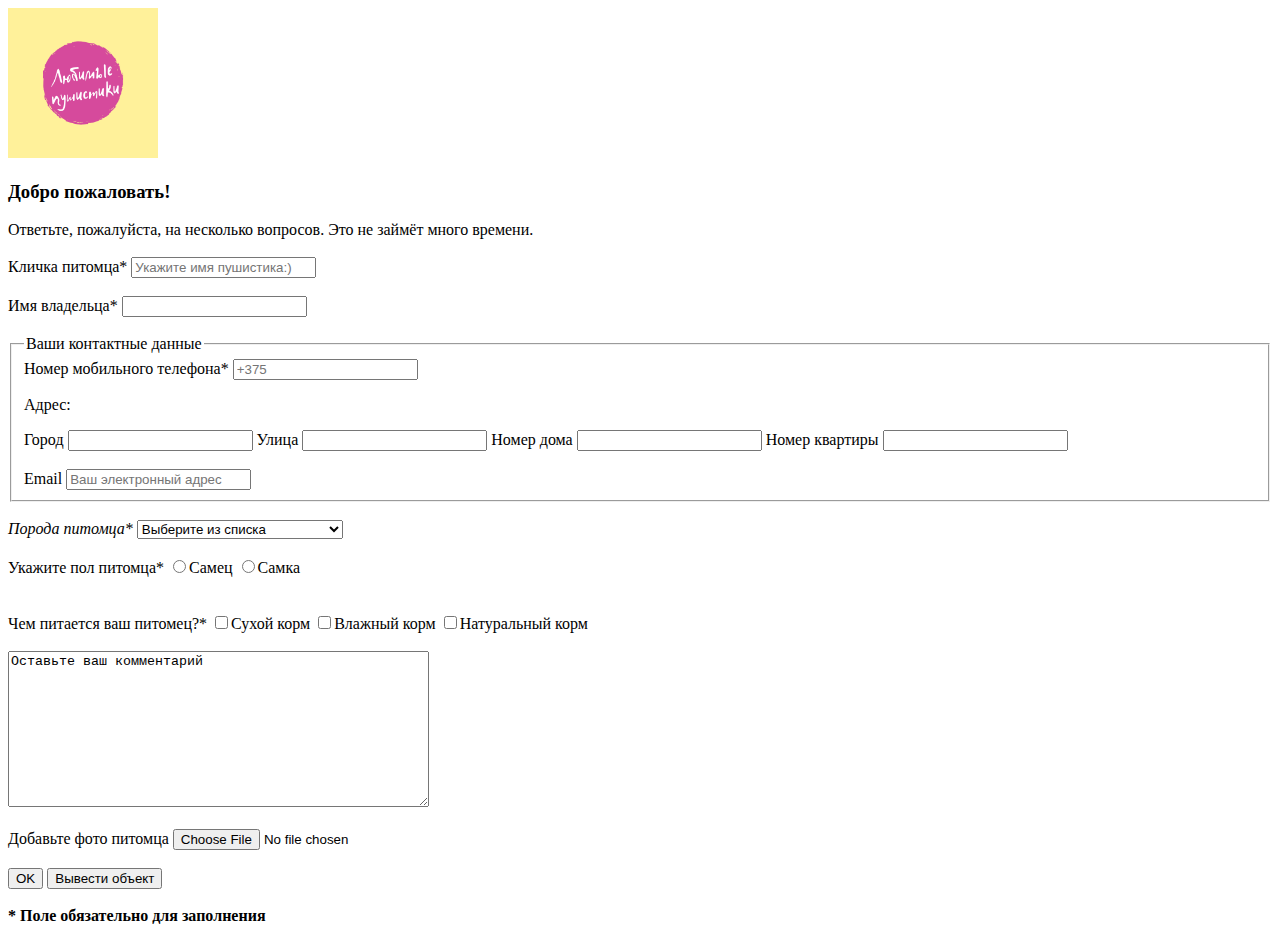
<file: index.html>
<!DOCTYPE html>
<html lang="ru">
  <head>
    <meta charset="UTF-8" />
    <meta http-equiv="X-UA-Compatible" content="IE=edge" />
    <meta name="viewport" content="width=device-width, initial-scale=1.0" />
    <title>Опросник</title>
    <link rel="stylesheet" href="style.css" />
  </head>

  <body>
    <header>
      <img src="littlepets.png" width="150" height="150" alt="logo" />
    </header>
    <div name="input" action="#" method="post">
      <h3>Добро пожаловать!</h3>
      <div>
        Ответьте, пожалуйста, на несколько вопросов. Это не займёт много
        времени.
      </div>
      <br />
      <div>
        <label for="nickname">Кличка питомца*</label>
        <input
          type="text"
          id="nickname"
          placeholder="Укажите имя пушистика:)"
        />
      </div>
      <div id="errorNickname">Пожалуйста, укажите кличку</div>
      <br />
      <div>
        <label for="fio">Имя владельца*</label>
        <input type="text" id="fio" required />
      </div>
      <br />
      <div>
        <fieldset>
          <legend>Ваши контактные данные</legend>
          <label for="phone">Номер мобильного телефона*</label>
          <input
            type="tel"
            id="phone"
            placeholder="+375"
            minlength="13"
            required
          />
          <p>Адрес:</p>
          <label for="city">Город</label>
          <input type="text" id="city" />
          <label for="street">Улица</label>
          <input type="text" id="street" />
          <label for="house">Номер дома</label>
          <input type="tel" id="house" />
          <label for="flat">Номер квартиры</label>
          <input type="tel" id="flat" /> <br />
          <br />
          <label for="email">Email</label>
          <input type="email" id="email" placeholder="Ваш электронный адрес" />
        </fieldset>
      </div>
      <br />
      <div>
        <label for="breed"><i>Порода питомца*</i></label>
        <select id="breed" required>
          <option value="none">Выберите из списка</option>
          <option value="Мейн-Кун">Мейн-Кун</option>
          <option value="Сиамская">Сиамская</option>
          <option value="Британская короткошерстна">
            Британская короткошерстная
          </option>
          <option value="Абиссинская">Абиссинская</option>
          <option value="Персидская">Персидская</option>
          <option value="Манчкин">Манчкин</option>
          <option value="Донской сфинкс">Донской сфинкс</option>
          <option value="Девон рекс">Девон рекс</option>
          <option value="Бенгальская">Бенгальская</option>
          <option value="Русская голубая">Русская голубая</option>
        </select>
        <div id="errorBreed">Пожалуйста, выберите породу</div>
      </div>
      <br />
      <label for="sex">Укажите пол питомца*</label>
        <input
          type="radio"
          name="sex"
          id="sex"
          value="Самец"
        />Самец
        <label for="sex2"></label>
        <input
          type="radio"
          name="sex"
          id="sex2"
          value="Самка"
        />Самка
      </div>
      <div id="errorSex">Пожалуйста, выберите пол питомцв</div>

      <br />
      <br />

      <div class="checkbox-group">
        <label for="food">Чем питается ваш питомец?*</label>
        <input type="checkbox" name="food" id="food" value="Сухой корм" />Сухой корм

        <input type="checkbox" name="food" id="food2" value="Влажный корм" />Влажный
        корм
        <input
          type="checkbox"
          name="food"
          id="food3"
          value="Натуральный корм"
        />Натуральный корм
      </div>
      <div id="errorFeed">Пожалуйста, выберите питание</div>

        <br />
        
      <div>
        <textarea name="comments" cols="50" rows="10">
Оставьте ваш комментарий</textarea
        >
      </div>
      <br />
      <div>
        <label for="photo">Добавьте фото питомца</label>
        <input type="file" id="photo" />
      </div>
      <br />
      <div>
        <input
          type="submit"
          id="submit"
          value="OK"
          onclick="addNickname(this); selectBreed(this); selectSex(this); selectFeed(this);"
        />
        <input
          type="button"
          id="object"
          value="Вывести объект"
        />
      </div>
    </form>
    <br />
    <div><b>* Поле обязательно для заполнения</b></div>
    <br />
    <script src="script.js"></script>
  </body>
</html>
</file>
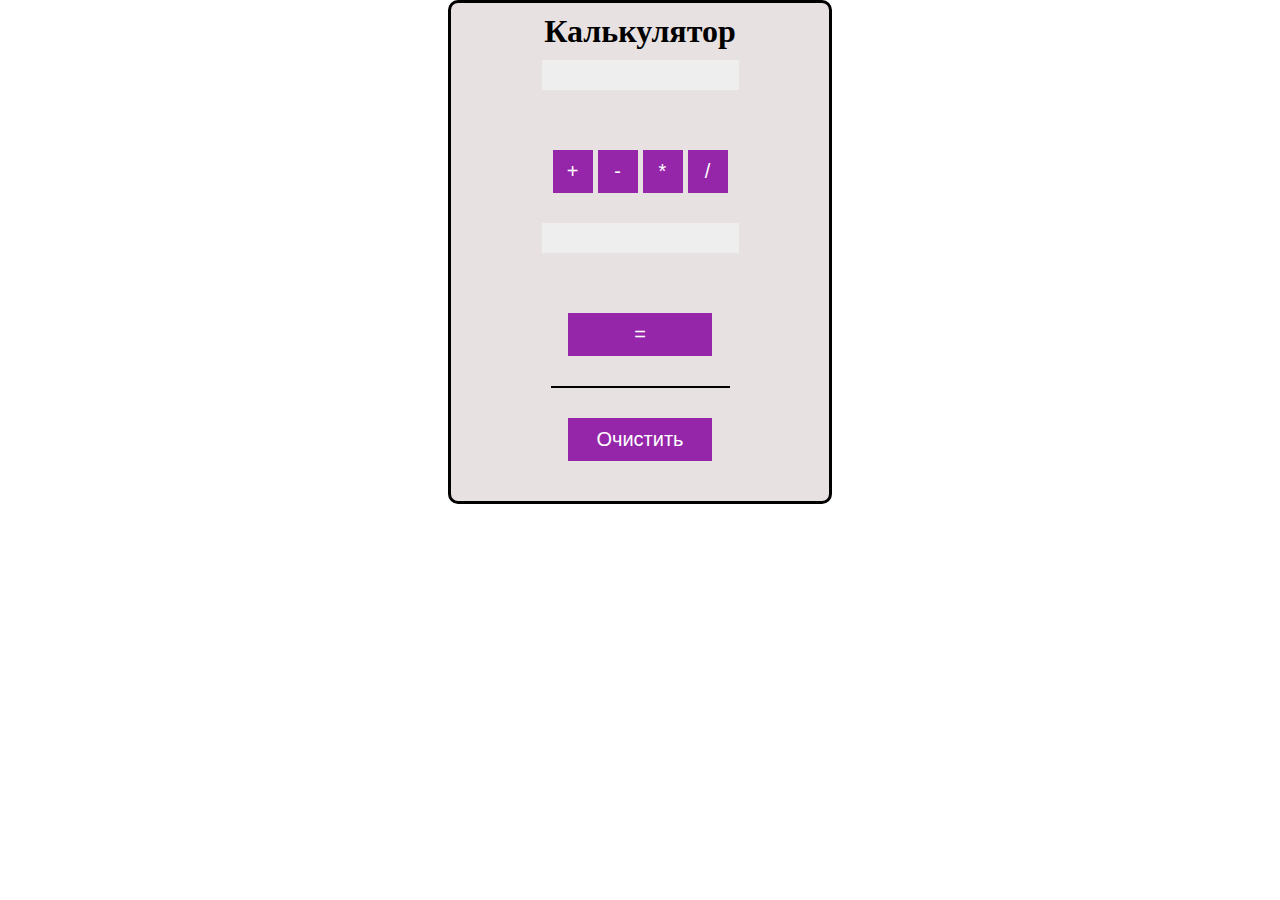
<file: Calculator19/index.html>
<!DOCTYPE html>
<html lang="en">
  <head>
    <meta charset="UTF-8" />
    <meta http-equiv="X-UA-Compatible" content="IE=edge" />
    <meta name="viewport" content="width=device-width, initial-scale=1.0" />
    <title>Калькулятор</title>
    <link rel="stylesheet" href="style.css" />
  </head>

  <body>
    <div class="calc">
      <h2>Калькулятор</h2>
      <label for="a"><input type="text" id="a" /></label>
      <div class="btns">
        <button class="btn" id="plus" onclick="ev='+'">+</button>
        <button class="btn" id="minus" onclick="ev='-'">-</button>
        <button class="btn" id="mult" onclick="ev='*'">*</button>
        <button class="btn" id="divide" onclick="ev='/'">/</button>
      </div>
      <label for="b"><input type="text" id="b" /></label>
      <button class="btn" id="equall">=</button>
      <div id="result"></div>
      <button class="btn" type="reset" id="reset">Очистить</button>
    </div>
    <script src="script.js"></script>
  </body>
</html>
</file>
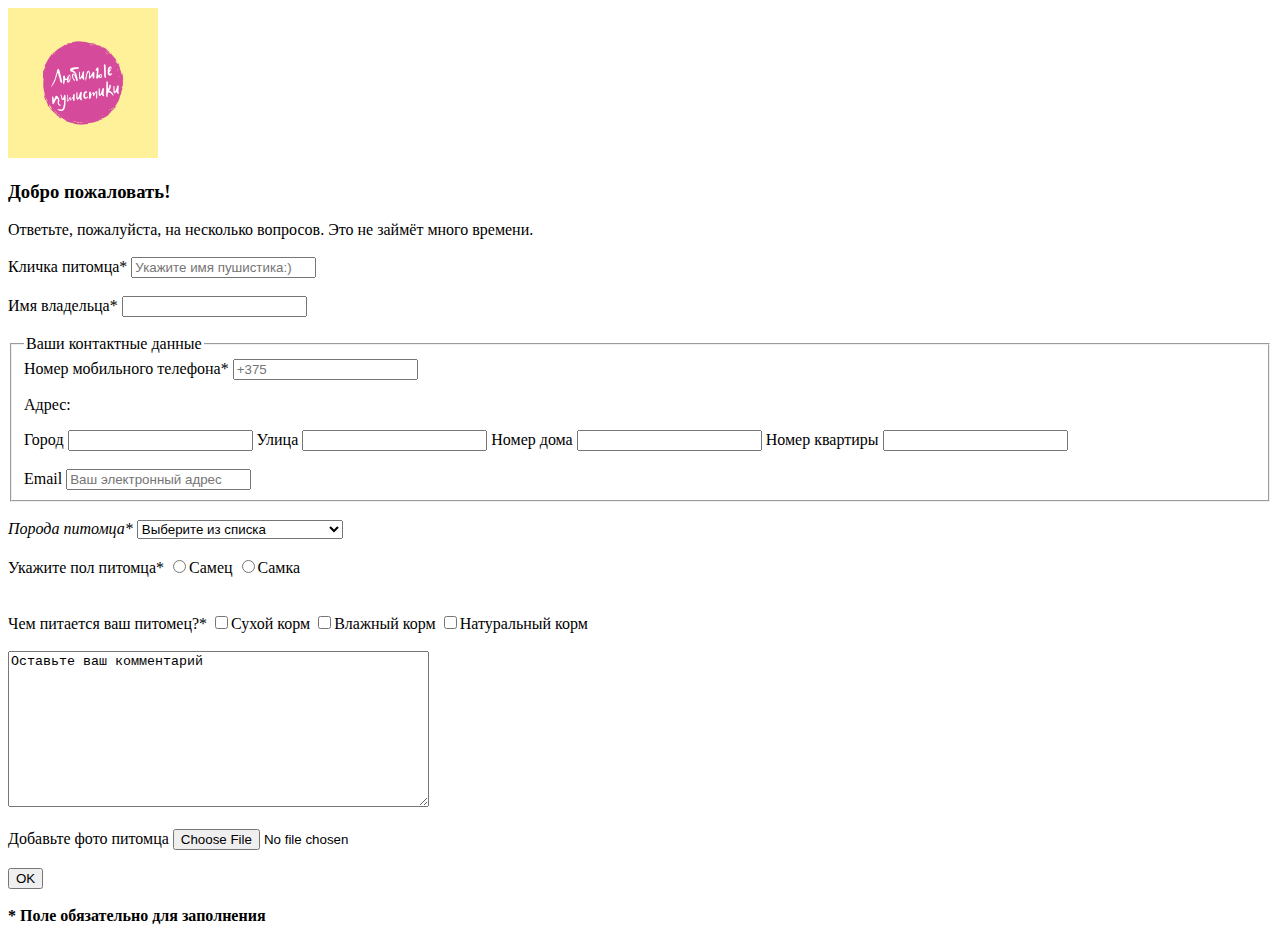
<file: Object and Questionnaire/index.html>
<!DOCTYPE html>
<html lang="ru">
  <head>
    <meta charset="UTF-8" />
    <meta http-equiv="X-UA-Compatible" content="IE=edge" />
    <meta name="viewport" content="width=device-width, initial-scale=1.0" />
    <title>Опросник</title>
    <link rel="stylesheet" href="style.css" />
  </head>

  <body>
    <header>
      <img src="littlepets.png" width="150" height="150" alt="logo" />
    </header>
    <div name="input" action="#" method="post">
      <h3>Добро пожаловать!</h3>
      <div>
        Ответьте, пожалуйста, на несколько вопросов. Это не займёт много
        времени.
      </div>
      <br />
      <div>
        <label for="nickname">Кличка питомца*</label>
        <input
          type="text"
          id="nickname"
          placeholder="Укажите имя пушистика:)"
        />
      </div>
      <div id="errorNickname">Пожалуйста, укажите кличку</div>
      <br />
      <div>
        <label for="fio">Имя владельца*</label>
        <input type="text" id="fio" required />
      </div>
      <br />
      <div>
        <fieldset>
          <legend>Ваши контактные данные</legend>
          <label for="phone">Номер мобильного телефона*</label>
          <input
            type="tel"
            id="phone"
            placeholder="+375"
            minlength="13"
            required
          />
          <p>Адрес:</p>
          <label for="city">Город</label>
          <input type="text" id="city" />
          <label for="street">Улица</label>
          <input type="text" id="street" />
          <label for="house">Номер дома</label>
          <input type="tel" id="house" />
          <label for="flat">Номер квартиры</label>
          <input type="tel" id="flat" /> <br />
          <br />
          <label for="email">Email</label>
          <input type="email" id="email" placeholder="Ваш электронный адрес" />
        </fieldset>
      </div>
      <br />
      <div>
        <label for="breed"><i>Порода питомца*</i></label>
        <select id="breed" required>
          <option value="none">Выберите из списка</option>
          <option value="Мейн-Кун">Мейн-Кун</option>
          <option value="Сиамская">Сиамская</option>
          <option value="Британская короткошерстна">
            Британская короткошерстная
          </option>
          <option value="Абиссинская">Абиссинская</option>
          <option value="Персидская">Персидская</option>
          <option value="Манчкин">Манчкин</option>
          <option value="Донской сфинкс">Донской сфинкс</option>
          <option value="Девон рекс">Девон рекс</option>
          <option value="Бенгальская">Бенгальская</option>
          <option value="Русская голубая">Русская голубая</option>
        </select>
        <div id="errorBreed">Пожалуйста, выберите породу</div>
      </div>
      <br />
      <label for="sex">Укажите пол питомца*</label>
        <input
          type="radio"
          name="sex"
          id="sex"
          value="Самец"
        />Самец
        <label for="sex2"></label>
        <input
          type="radio"
          name="sex"
          id="sex2"
          value="Самка"
        />Самка
      </div>
      <div id="errorSex">Пожалуйста, выберите пол питомцв</div>

      <br />
      <br />

      <div class="checkbox-group">
        <label for="food">Чем питается ваш питомец?*</label>
        <input type="checkbox" name="food" id="food" value="Сухой корм" />Сухой корм

        <input type="checkbox" name="food" id="food2" value="Влажный корм" />Влажный
        корм
        <input
          type="checkbox"
          name="food"
          id="food3"
          value="Натуральный корм"
        />Натуральный корм
      </div>
      <div id="errorFeed">Пожалуйста, выберите питание</div>

        <br />
        
      <div>
        <textarea name="comments" cols="50" rows="10">
Оставьте ваш комментарий</textarea
        >
      </div>
      <br />
      <div>
        <label for="photo">Добавьте фото питомца</label>
        <input type="file" id="photo" />
      </div>
      <br />
        <input
          type="submit"
          id="submit"
          value="OK"
          onclick="addNickname(this); selectBreed(this); selectSex(this); selectFeed(this);"
        />
      
    </form>
    <br />
    <br />

    <div><b>* Поле обязательно для заполнения</b></div>
    <br />
    <script src="script.js"></script>
  </body>
</html>
</file>
<file: style.css>
#errorBreed,
#errorFeed,
#errorSex,
#errorNickname {
  color: red;
  display: none;
}
</file>
<file: Calculator19/style.css>
* {
  box-sizing: border-box;
  margin: 0;
  padding: 0;
}

h1,
h2 {
  margin: 0;
  padding: 0;
}

body {
  display: flex;
  justify-content: center;
}

.calc {
  width: 30%;
  height: 30%;
  display: flex;
  flex-direction: column;
  flex-wrap: wrap;
  background-color: #e7e1e1;
  border-radius: 10px;
  text-align: center;
  padding: 10px 10px 10px 10px;
  border: 2px solid;
  justify-content: center;
  align-items: center;
  border: 3px solid;
}

.calc h2 {
  margin-bottom: 10px;
  font-size: 2em;
}

.btn {
  width: 40px;
  margin: 30px 0;
  padding: 10px;
  border: none;
  background-color: #9526a9;
  color: #fff;
  font-size: 20px;
  cursor: pointer;
  transition: 0.3s all ease-in-out;
}

.btns {
  display: flex;
  flex-direction: row;
  justify-content: start;
  gap: 5px;
  flex-wrap: wrap;
}

#result {
  min-width: 50%;
  min-width: 50%;
  border: 1px solid;
  font-size: 20px;
  font-weight: 700;
}

.resultError {
  color: red;
}

.calc input {
  height: 30px;
  width: 200px;
  width: 100%;
  padding: 10px;
  margin-bottom: 30px;
  border: none;
  background-color: #eeeeef;
}

#reset,
#equall {
  width: 40%;
}

button:hover {
  color: #4d1058;
}
button:active {
  background: rgb(90, 44, 197);
  box-shadow: 0 3px rgb(38, 4, 65) inset;
}
</file>
<file: Object and Questionnaire/style.css>
#errorBreed,
#errorFeed,
#errorSex,
#errorNickname {
  color: red;
  display: none;
}
</file>
